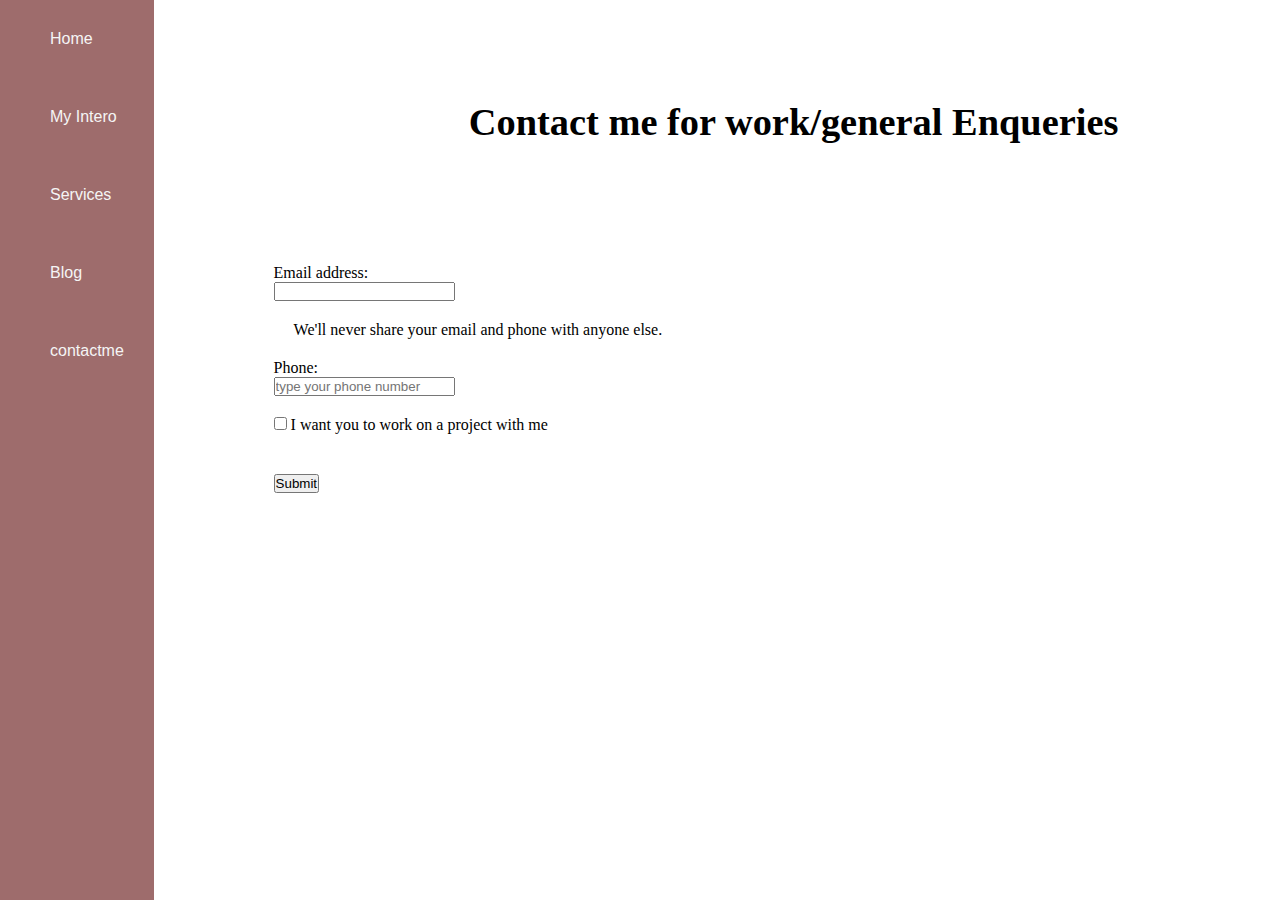
<file: contactme.html>
<!DOCTYPE html>
<html lang="en">
  <head>
    <meta charset="UTF-8" />
    <meta http-equiv="X-UA-Compatible" content="IE=edge" />
    <meta name="viewport" content="width=device-width, initial-scale=1.0" />
    <title>Gouranga Bera -Web developer</title>
    <!-- JavaScript Bundle with Popper -->
    <!-- <script
      src="https://cdn.jsdelivr.net/npm/bootstrap@5.2.1/dist/js/bootstrap.bundle.min.js"
      integrity="sha384-u1OknCvxWvY5kfmNBILK2hRnQC3Pr17a+RTT6rIHI7NnikvbZlHgTPOOmMi466C8"
      crossorigin="anonymous"
    ></script> -->
    <!-- CSS only -->
    <!-- <link
      href="https://cdn.jsdelivr.net/npm/bootstrap@5.2.1/dist/css/bootstrap.min.css"
      rel="stylesheet"
      integrity="sha384-iYQeCzEYFbKjA/T2uDLTpkwGzCiq6soy8tYaI1GyVh/UjpbCx/TYkiZhlZB6+fzT"
      crossorigin="anonymous"
    /> -->
    <link rel="stylesheet" href="contactme.css" />
  </head>
  <body>
    <div class="container">
      <div class="sidebar">
        <!-- <h1>Gouranga</h1> -->
        <nav>
          <ul>
            <li><a href="index.html">Home</a></li>
            <li><a href="#">My Intero</a></li>
            <li><a href="#">Services</a></li>
            <li><a href="#">Blog</a></li>
            <li><a href="#">contactme</a></li>
          </ul>
        </nav>
      </div>

      <div class="contactform">
        <h1>Contact me for work/general Enqueries</h1>
        <form>
          <div class="mb-3">
            <label for="clientemail" class="form-label">Email address:</label
            ><br />
            <input
              type="email"
              class="form-control"
              id="clientemail"
              aria-describedby="emailHelp"
            />
            <div id="emailHelp" class="form-text">
              We'll never share your email and phone with anyone else.
            </div>
          </div>
          <div class="mb-3">
            <label for="clientphone" class="form-label">Phone:</label><br />
            <input
              type="text"
              class="form-control"
              id="clientphone"
              placeholder="type your phone number"
            />
          </div>
          <div class="mb-3 form-check">
            <input type="checkbox" class="form-check-input" id="isclient" />
            <label class="form-check-label" for="isclient"
              >I want you to work on a project with me</label
            >
          </div>
          <button type="submit" class="btn btn-primary">Submit</button>
        </form>
      </div>
    </div>
  </body>
</html>
</file>
<file: contactme.css>
* {
  padding: 0;
  margin: 0;
  box-sizing: border-box;
}
.sidebar {
  background-color: rgb(158, 108, 108);
  width: 12vw;
  font-family: Arial, Helvetica, sans-serif;
}

.sidebar nav {
  margin-left: 20px;
}
.sidebar nav ul li {
  list-style-type: none;
  padding: 30px;
}
.sidebar nav ul li a {
  text-decoration: none;
  color: whitesmoke;
}

.container {
  display: flex;
  height: 100vh;
}

.contactform h1 {
  font-family: Cambria, Cochin, Georgia, Times, "Times New Roman", serif;
  text-align: center;
  font-size: 3vw;
  width: 100vw;
}

.contactform {
  /* padding: 0px 100px; */
  padding-top: 100px;
}

form {
  padding-left: 100px;
  padding-top: 100px;
}
.contactform div,
button {
  margin: 20px;
}
</file>
